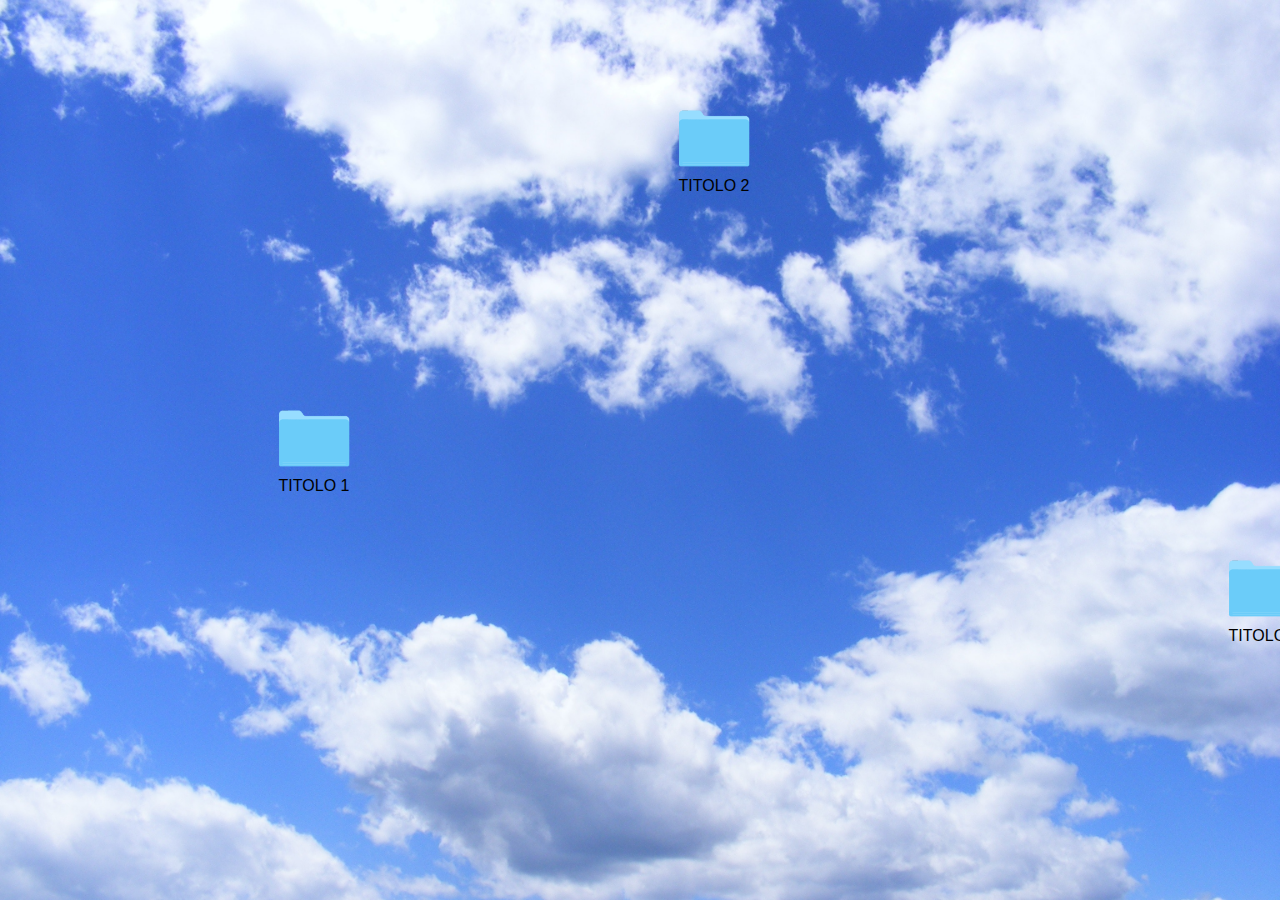
<file: sitoweb/index.html>
<!DOCTYPE html>
<html lang="en">
<head>
    <meta charset="UTF-8">
    <meta name="viewport" content="width=device-width, initial-scale=1.0">
    <link rel="stylesheet" href="style.css">
    <script src="script.js" defer></script>
    <title>Document</title>
</head>
<body>

    <div class="container" id="container">

        <div class="dir" id="dragElement1">
            <img src="./assets/dir.png" id="dir1">
            <span>TITOLO 1</span>
        </div>
    
        <div class="dir" id="dragElement2">
            <img src="./assets/dir.png " id="dir2">
            <span>TITOLO 2</span>
        </div>
    
        <div class="dir" id="dragElement3">
            <img src="./assets/dir.png" id="dir3">
            <span>TITOLO 3</span>
        </div>
        <!-- Aggiungi altri elementi se necessario -->


        <div class="overlay" id="overlay1">
            <div class="overlay-content">
                Contenuto del pannello 1
                <button id="closeOverlay1">Chiudi</button>
            </div>
        </div>

        <div class="overlay" id="overlay2">
            <div class="overlay-content">
                Contenuto del pannello 2
                <button id="closeOverlay2">Chiudi</button>
            </div>
        </div>

        <div class="overlay" id="overlay3">
            <div class="overlay-content">
                Contenuto del pannello 3
                <button id="closeOverlay3">Chiudi</button>
            </div>
        </div>
    </div>
    
    
</body>
</html>
</file>
<file: sitoweb/style.css>
body{
    background-color: black;
    background-size: cover;
    background-repeat: no-repeat; 

    margin: 0;
}

.container{
    height: 100vh;
    width: 100vw;

    display: fixed;

    background-image: url('./assets/sky.jpg');
    background-size: cover;
    background-repeat: no-repeat; 
}

.dir{
    width: 10vw;

    /* border: 1px solid red; */

    display: flex;
    flex-direction: column;
    justify-content: space-around;
    align-items: center;
}

.dir > img{
    width: 60%;
}
.dir > span{
    text-align: center;
    font-family: 'Franklin Gothic Medium', 'Arial Narrow', Arial, sans-serif;
}

#dragElement1, #dragElement2, #dragElement3  {
    cursor: grab;
    user-drag: element;
    user-select: none;
    position: absolute;
    z-index: 1;
}

/* #dragElement1:active, #dragElement2:active, #dragElement3:active {
    cursor: grabbing;
} */

#dragElement1{
    top: 400px;
    left: 250px;
}

#dragElement2{
    top: 100px;
    left: 650px;
}

#dragElement3{
    top: 550px;
    left: 1200px
}

.overlay {
    display: none;
    position: fixed;
    top: 0;
    left: 0;
    width: 100%;
    height: 100%;
    background-color: rgba(0, 0, 0, 0.5);
}

.overlay-content {
    position: absolute;
    top: 50%;
    left: 50%;
    transform: translate(-50%, -50%);
    background-color: white;
    padding: 20px;
    border-radius: 5px;
}

/* Aggiungi altri stili CSS se necessario */
</file>
